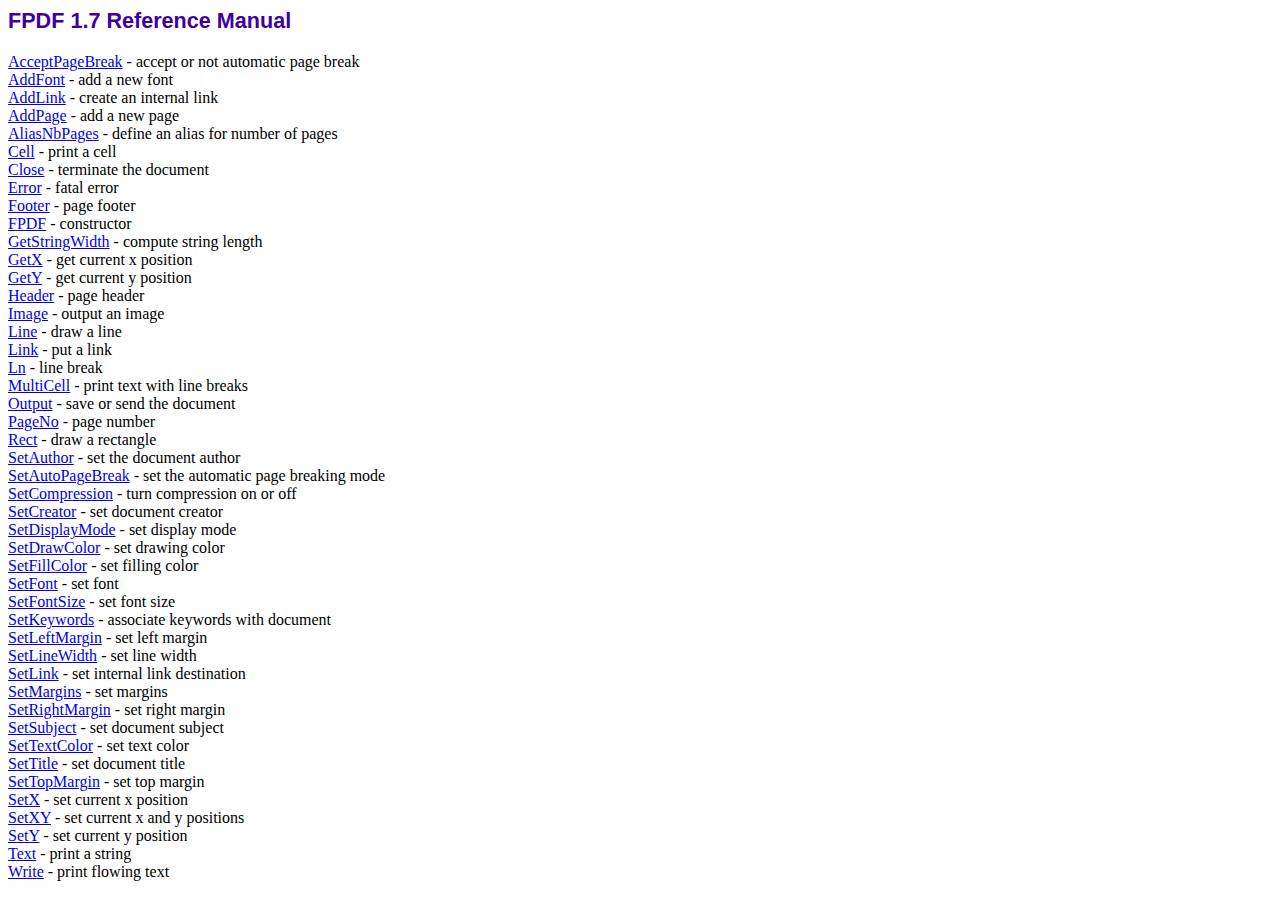
<file: fpdf/doc/index.htm>
<!DOCTYPE html PUBLIC "-//W3C//DTD HTML 4.01 Transitional//EN">
<html>
<head>
<meta http-equiv="Content-Type" content="text/html; charset=ISO-8859-1">
<title>FPDF 1.7 Reference Manual</title>
<link type="text/css" rel="stylesheet" href="../fpdf.css">
</head>
<body>
<h1>FPDF 1.7 Reference Manual</h1>
<a href="acceptpagebreak.htm">AcceptPageBreak</a> - accept or not automatic page break<br>
<a href="addfont.htm">AddFont</a> - add a new font<br>
<a href="addlink.htm">AddLink</a> - create an internal link<br>
<a href="addpage.htm">AddPage</a> - add a new page<br>
<a href="aliasnbpages.htm">AliasNbPages</a> - define an alias for number of pages<br>
<a href="cell.htm">Cell</a> - print a cell<br>
<a href="close.htm">Close</a> - terminate the document<br>
<a href="error.htm">Error</a> - fatal error<br>
<a href="footer.htm">Footer</a> - page footer<br>
<a href="fpdf.htm">FPDF</a> - constructor<br>
<a href="getstringwidth.htm">GetStringWidth</a> - compute string length<br>
<a href="getx.htm">GetX</a> - get current x position<br>
<a href="gety.htm">GetY</a> - get current y position<br>
<a href="header.htm">Header</a> - page header<br>
<a href="image.htm">Image</a> - output an image<br>
<a href="line.htm">Line</a> - draw a line<br>
<a href="link.htm">Link</a> - put a link<br>
<a href="ln.htm">Ln</a> - line break<br>
<a href="multicell.htm">MultiCell</a> - print text with line breaks<br>
<a href="output.htm">Output</a> - save or send the document<br>
<a href="pageno.htm">PageNo</a> - page number<br>
<a href="rect.htm">Rect</a> - draw a rectangle<br>
<a href="setauthor.htm">SetAuthor</a> - set the document author<br>
<a href="setautopagebreak.htm">SetAutoPageBreak</a> - set the automatic page breaking mode<br>
<a href="setcompression.htm">SetCompression</a> - turn compression on or off<br>
<a href="setcreator.htm">SetCreator</a> - set document creator<br>
<a href="setdisplaymode.htm">SetDisplayMode</a> - set display mode<br>
<a href="setdrawcolor.htm">SetDrawColor</a> - set drawing color<br>
<a href="setfillcolor.htm">SetFillColor</a> - set filling color<br>
<a href="setfont.htm">SetFont</a> - set font<br>
<a href="setfontsize.htm">SetFontSize</a> - set font size<br>
<a href="setkeywords.htm">SetKeywords</a> - associate keywords with document<br>
<a href="setleftmargin.htm">SetLeftMargin</a> - set left margin<br>
<a href="setlinewidth.htm">SetLineWidth</a> - set line width<br>
<a href="setlink.htm">SetLink</a> - set internal link destination<br>
<a href="setmargins.htm">SetMargins</a> - set margins<br>
<a href="setrightmargin.htm">SetRightMargin</a> - set right margin<br>
<a href="setsubject.htm">SetSubject</a> - set document subject<br>
<a href="settextcolor.htm">SetTextColor</a> - set text color<br>
<a href="settitle.htm">SetTitle</a> - set document title<br>
<a href="settopmargin.htm">SetTopMargin</a> - set top margin<br>
<a href="setx.htm">SetX</a> - set current x position<br>
<a href="setxy.htm">SetXY</a> - set current x and y positions<br>
<a href="sety.htm">SetY</a> - set current y position<br>
<a href="text.htm">Text</a> - print a string<br>
<a href="write.htm">Write</a> - print flowing text<br>
</body>
</html>
</file>
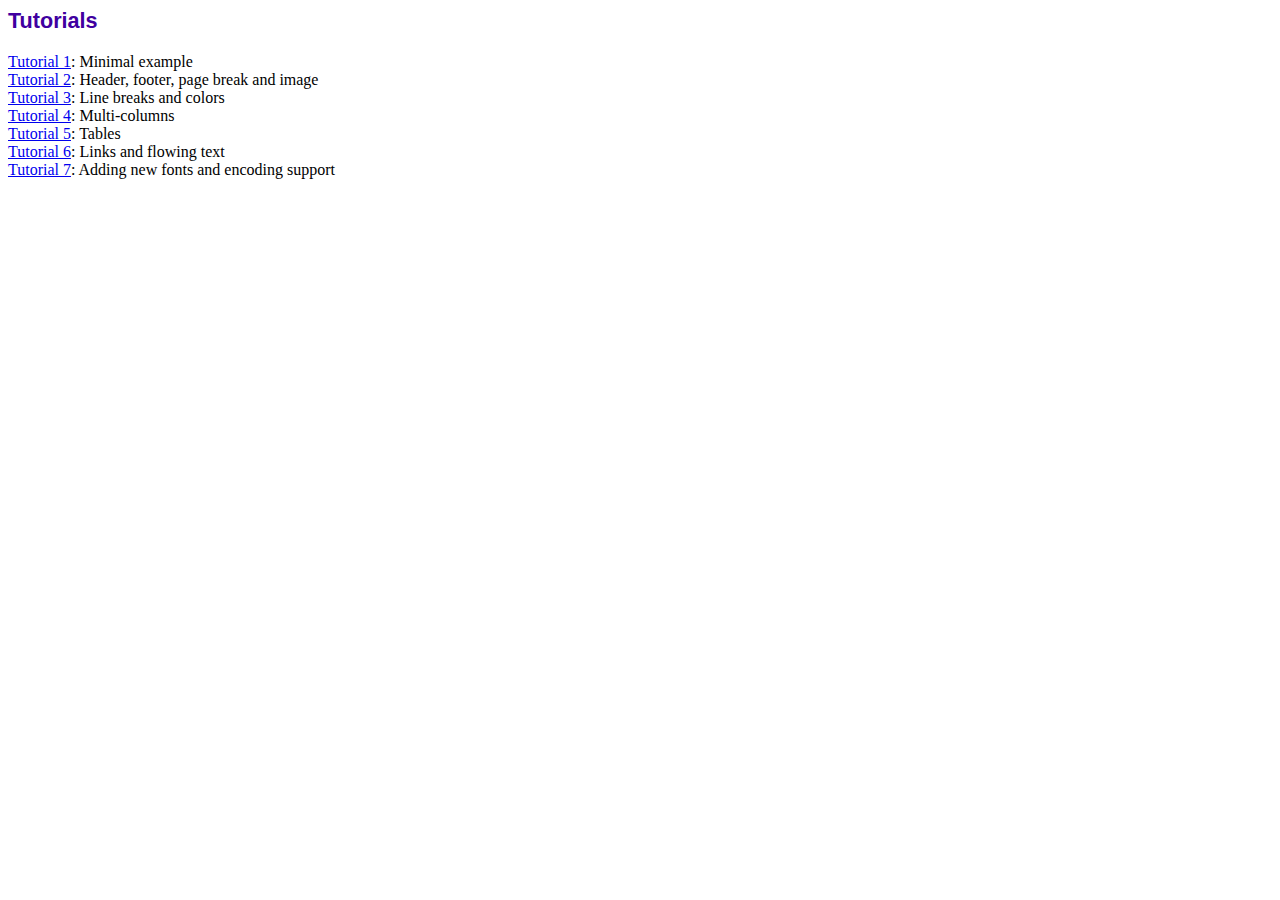
<file: fpdf/tutorial/index.htm>
<!DOCTYPE html PUBLIC "-//W3C//DTD HTML 4.01 Transitional//EN">
<html>
<head>
<meta http-equiv="Content-Type" content="text/html; charset=ISO-8859-1">
<title>Tutorials</title>
<link type="text/css" rel="stylesheet" href="../fpdf.css">
</head>
<body>
<h1>Tutorials</h1>
<ul style="list-style-type:none; margin-left:0; padding-left:0">
<li><a href="tuto1.htm">Tutorial 1</a>: Minimal example</li>
<li><a href="tuto2.htm">Tutorial 2</a>: Header, footer, page break and image</li>
<li><a href="tuto3.htm">Tutorial 3</a>: Line breaks and colors</li>
<li><a href="tuto4.htm">Tutorial 4</a>: Multi-columns</li>
<li><a href="tuto5.htm">Tutorial 5</a>: Tables</li>
<li><a href="tuto6.htm">Tutorial 6</a>: Links and flowing text</li>
<li><a href="tuto7.htm">Tutorial 7</a>: Adding new fonts and encoding support</li>
</UL>
</body>
</html>
</file>
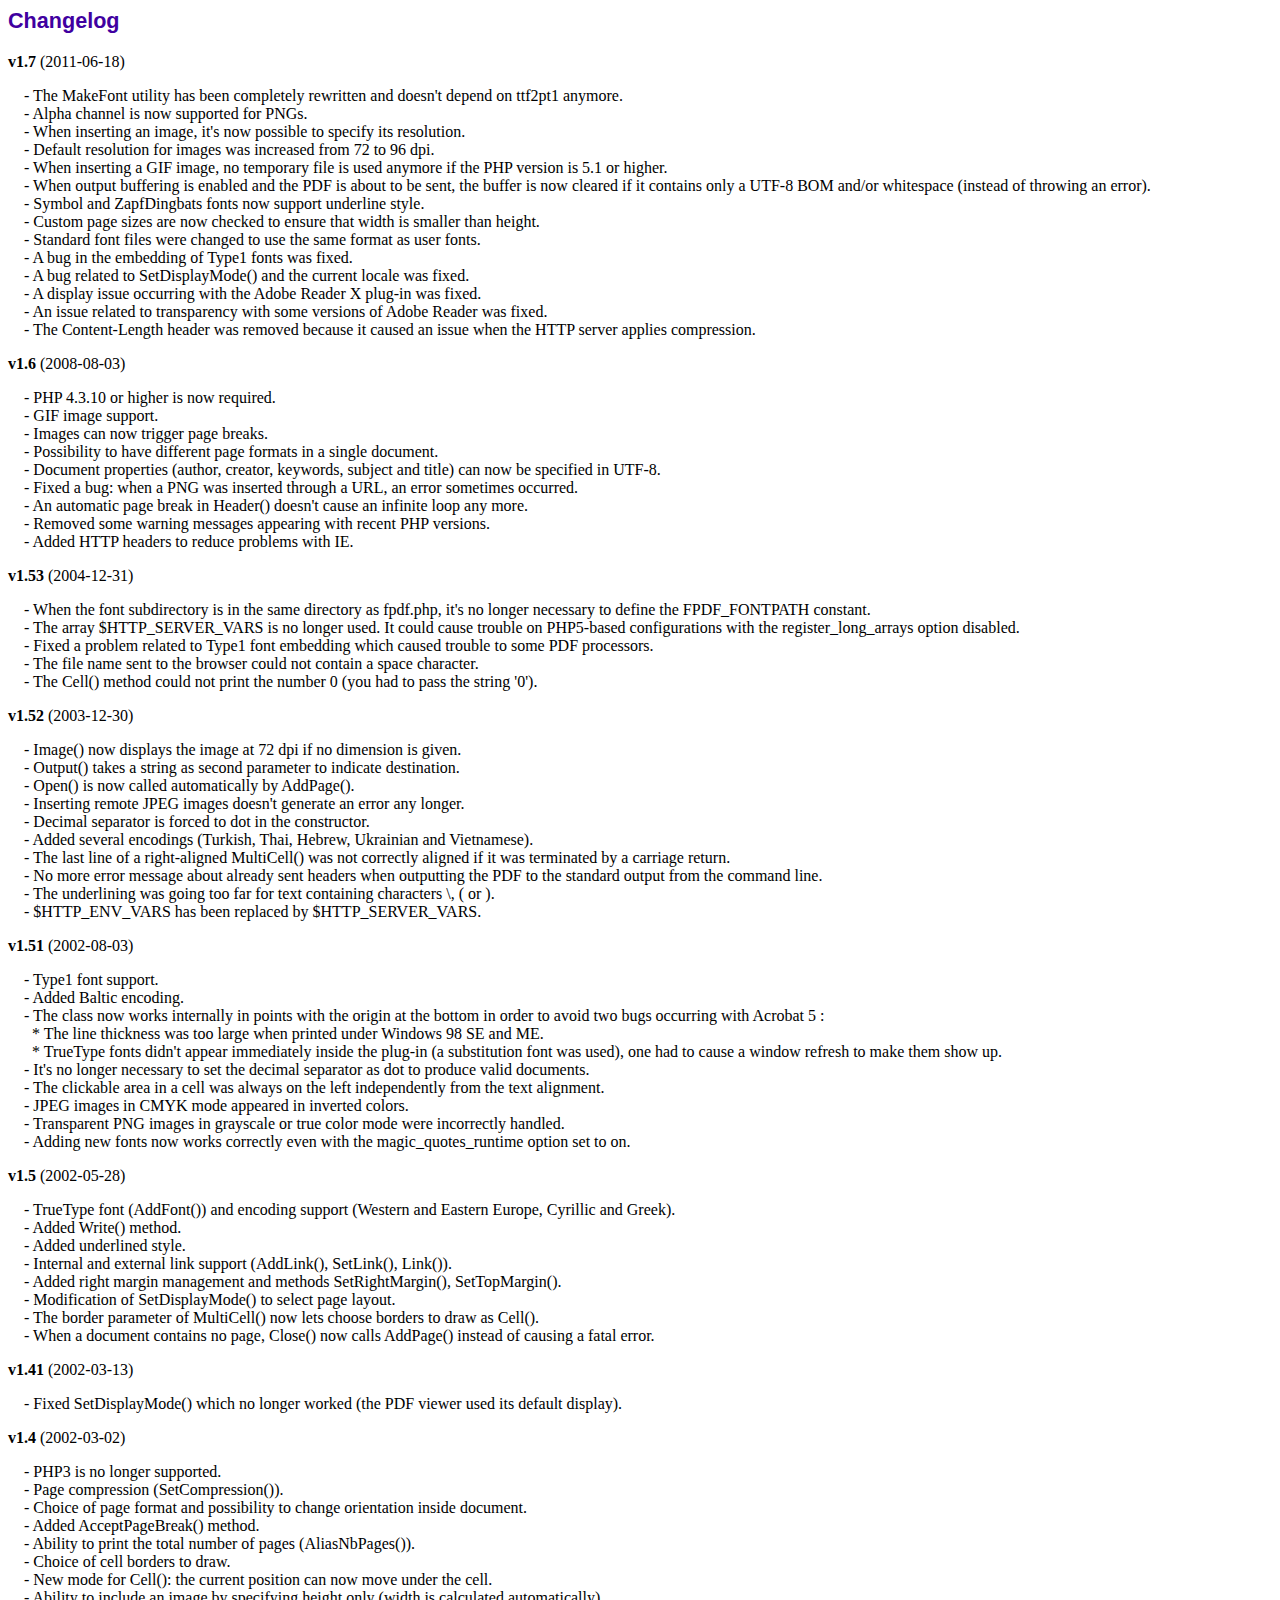
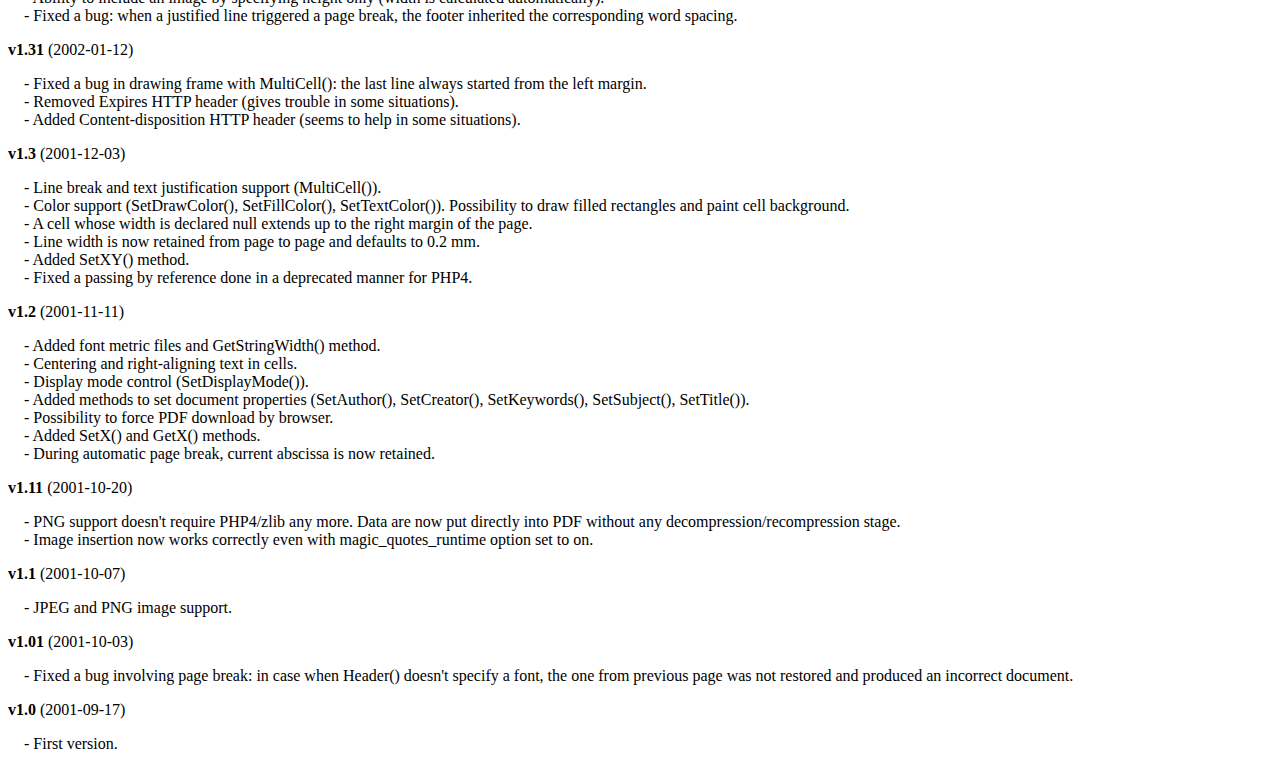
<file: fpdf/changelog.htm>
<!DOCTYPE html PUBLIC "-//W3C//DTD HTML 4.01 Transitional//EN">
<html>
<head>
<meta http-equiv="Content-Type" content="text/html; charset=ISO-8859-1">
<title>Changelog</title>
<link type="text/css" rel="stylesheet" href="fpdf.css">
<style type="text/css">
dd {margin:1em 0 1em 1em}
</style>
</head>
<body>
<h1>Changelog</h1>
<dl>
<dt><strong>v1.7</strong> (2011-06-18)</dt>
<dd>
- The MakeFont utility has been completely rewritten and doesn't depend on ttf2pt1 anymore.<br>
- Alpha channel is now supported for PNGs.<br>
- When inserting an image, it's now possible to specify its resolution.<br>
- Default resolution for images was increased from 72 to 96 dpi.<br>
- When inserting a GIF image, no temporary file is used anymore if the PHP version is 5.1 or higher.<br>
- When output buffering is enabled and the PDF is about to be sent, the buffer is now cleared if it contains only a UTF-8 BOM and/or whitespace (instead of throwing an error).<br>
- Symbol and ZapfDingbats fonts now support underline style.<br>
- Custom page sizes are now checked to ensure that width is smaller than height.<br>
- Standard font files were changed to use the same format as user fonts.<br>
- A bug in the embedding of Type1 fonts was fixed.<br>
- A bug related to SetDisplayMode() and the current locale was fixed.<br>
- A display issue occurring with the Adobe Reader X plug-in was fixed.<br>
- An issue related to transparency with some versions of Adobe Reader was fixed.<br>
- The Content-Length header was removed because it caused an issue when the HTTP server applies compression.<br>
</dd>
<dt><strong>v1.6</strong> (2008-08-03)</dt>
<dd>
- PHP 4.3.10 or higher is now required.<br>
- GIF image support.<br>
- Images can now trigger page breaks.<br>
- Possibility to have different page formats in a single document.<br>
- Document properties (author, creator, keywords, subject and title) can now be specified in UTF-8.<br>
- Fixed a bug: when a PNG was inserted through a URL, an error sometimes occurred.<br>
- An automatic page break in Header() doesn't cause an infinite loop any more.<br>
- Removed some warning messages appearing with recent PHP versions.<br>
- Added HTTP headers to reduce problems with IE.<br>
</dd>
<dt><strong>v1.53</strong> (2004-12-31)</dt>
<dd>
- When the font subdirectory is in the same directory as fpdf.php, it's no longer necessary to define the FPDF_FONTPATH constant.<br>
- The array $HTTP_SERVER_VARS is no longer used. It could cause trouble on PHP5-based configurations with the register_long_arrays option disabled.<br>
- Fixed a problem related to Type1 font embedding which caused trouble to some PDF processors.<br>
- The file name sent to the browser could not contain a space character.<br>
- The Cell() method could not print the number 0 (you had to pass the string '0').<br>
</dd>
<dt><strong>v1.52</strong> (2003-12-30)</dt>
<dd>
- Image() now displays the image at 72 dpi if no dimension is given.<br>
- Output() takes a string as second parameter to indicate destination.<br>
- Open() is now called automatically by AddPage().<br>
- Inserting remote JPEG images doesn't generate an error any longer.<br>
- Decimal separator is forced to dot in the constructor.<br>
- Added several encodings (Turkish, Thai, Hebrew, Ukrainian and Vietnamese).<br>
- The last line of a right-aligned MultiCell() was not correctly aligned if it was terminated by a carriage return.<br>
- No more error message about already sent headers when outputting the PDF to the standard output from the command line.<br>
- The underlining was going too far for text containing characters \, ( or ).<br>
- $HTTP_ENV_VARS has been replaced by $HTTP_SERVER_VARS.<br>
</dd>
<dt><strong>v1.51</strong> (2002-08-03)</dt>
<dd>
- Type1 font support.<br>
- Added Baltic encoding.<br>
- The class now works internally in points with the origin at the bottom in order to avoid two bugs occurring with Acrobat 5 :<br>&nbsp;&nbsp;* The line thickness was too large when printed under Windows 98 SE and ME.<br>&nbsp;&nbsp;* TrueType fonts didn't appear immediately inside the plug-in (a substitution font was used), one had to cause a window refresh to make them show up.<br>
- It's no longer necessary to set the decimal separator as dot to produce valid documents.<br>
- The clickable area in a cell was always on the left independently from the text alignment.<br>
- JPEG images in CMYK mode appeared in inverted colors.<br>
- Transparent PNG images in grayscale or true color mode were incorrectly handled.<br>
- Adding new fonts now works correctly even with the magic_quotes_runtime option set to on.<br>
</dd>
<dt><strong>v1.5</strong> (2002-05-28)</dt>
<dd>
- TrueType font (AddFont()) and encoding support (Western and Eastern Europe, Cyrillic and Greek).<br>
- Added Write() method.<br>
- Added underlined style.<br>
- Internal and external link support (AddLink(), SetLink(), Link()).<br>
- Added right margin management and methods SetRightMargin(), SetTopMargin().<br>
- Modification of SetDisplayMode() to select page layout.<br>
- The border parameter of MultiCell() now lets choose borders to draw as Cell().<br>
- When a document contains no page, Close() now calls AddPage() instead of causing a fatal error.<br>
</dd>
<dt><strong>v1.41</strong> (2002-03-13)</dt>
<dd>
- Fixed SetDisplayMode() which no longer worked (the PDF viewer used its default display).<br>
</dd>
<dt><strong>v1.4</strong> (2002-03-02)</dt>
<dd>
- PHP3 is no longer supported.<br>
- Page compression (SetCompression()).<br>
- Choice of page format and possibility to change orientation inside document.<br>
- Added AcceptPageBreak() method.<br>
- Ability to print the total number of pages (AliasNbPages()).<br>
- Choice of cell borders to draw.<br>
- New mode for Cell(): the current position can now move under the cell.<br>
- Ability to include an image by specifying height only (width is calculated automatically).<br>
- Fixed a bug: when a justified line triggered a page break, the footer inherited the corresponding word spacing.<br>
</dd>
<dt><strong>v1.31</strong> (2002-01-12)</dt>
<dd>
- Fixed a bug in drawing frame with MultiCell(): the last line always started from the left margin.<br>
- Removed Expires HTTP header (gives trouble in some situations).<br>
- Added Content-disposition HTTP header (seems to help in some situations).<br>
</dd>
<dt><strong>v1.3</strong> (2001-12-03)</dt>
<dd>
- Line break and text justification support (MultiCell()).<br>
- Color support (SetDrawColor(), SetFillColor(), SetTextColor()). Possibility to draw filled rectangles and paint cell background.<br>
- A cell whose width is declared null extends up to the right margin of the page.<br>
- Line width is now retained from page to page and defaults to 0.2 mm.<br>
- Added SetXY() method.<br>
- Fixed a passing by reference done in a deprecated manner for PHP4.<br>
</dd>
<dt><strong>v1.2</strong> (2001-11-11)</dt>
<dd>
- Added font metric files and GetStringWidth() method.<br>
- Centering and right-aligning text in cells.<br>
- Display mode control (SetDisplayMode()).<br>
- Added methods to set document properties (SetAuthor(), SetCreator(), SetKeywords(), SetSubject(), SetTitle()).<br>
- Possibility to force PDF download by browser.<br>
- Added SetX() and GetX() methods.<br>
- During automatic page break, current abscissa is now retained.<br>
</dd>
<dt><strong>v1.11</strong> (2001-10-20)</dt>
<dd>
- PNG support doesn't require PHP4/zlib any more. Data are now put directly into PDF without any decompression/recompression stage.<br>
- Image insertion now works correctly even with magic_quotes_runtime option set to on.<br>
</dd>
<dt><strong>v1.1</strong> (2001-10-07)</dt>
<dd>
- JPEG and PNG image support.<br>
</dd>
<dt><strong>v1.01</strong> (2001-10-03)</dt>
<dd>
- Fixed a bug involving page break: in case when Header() doesn't specify a font, the one from previous page was not restored and produced an incorrect document.<br>
</dd>
<dt><strong>v1.0</strong> (2001-09-17)</dt>
<dd>
- First version.<br>
</dd>
</dl>
</body>
</html>
</file>
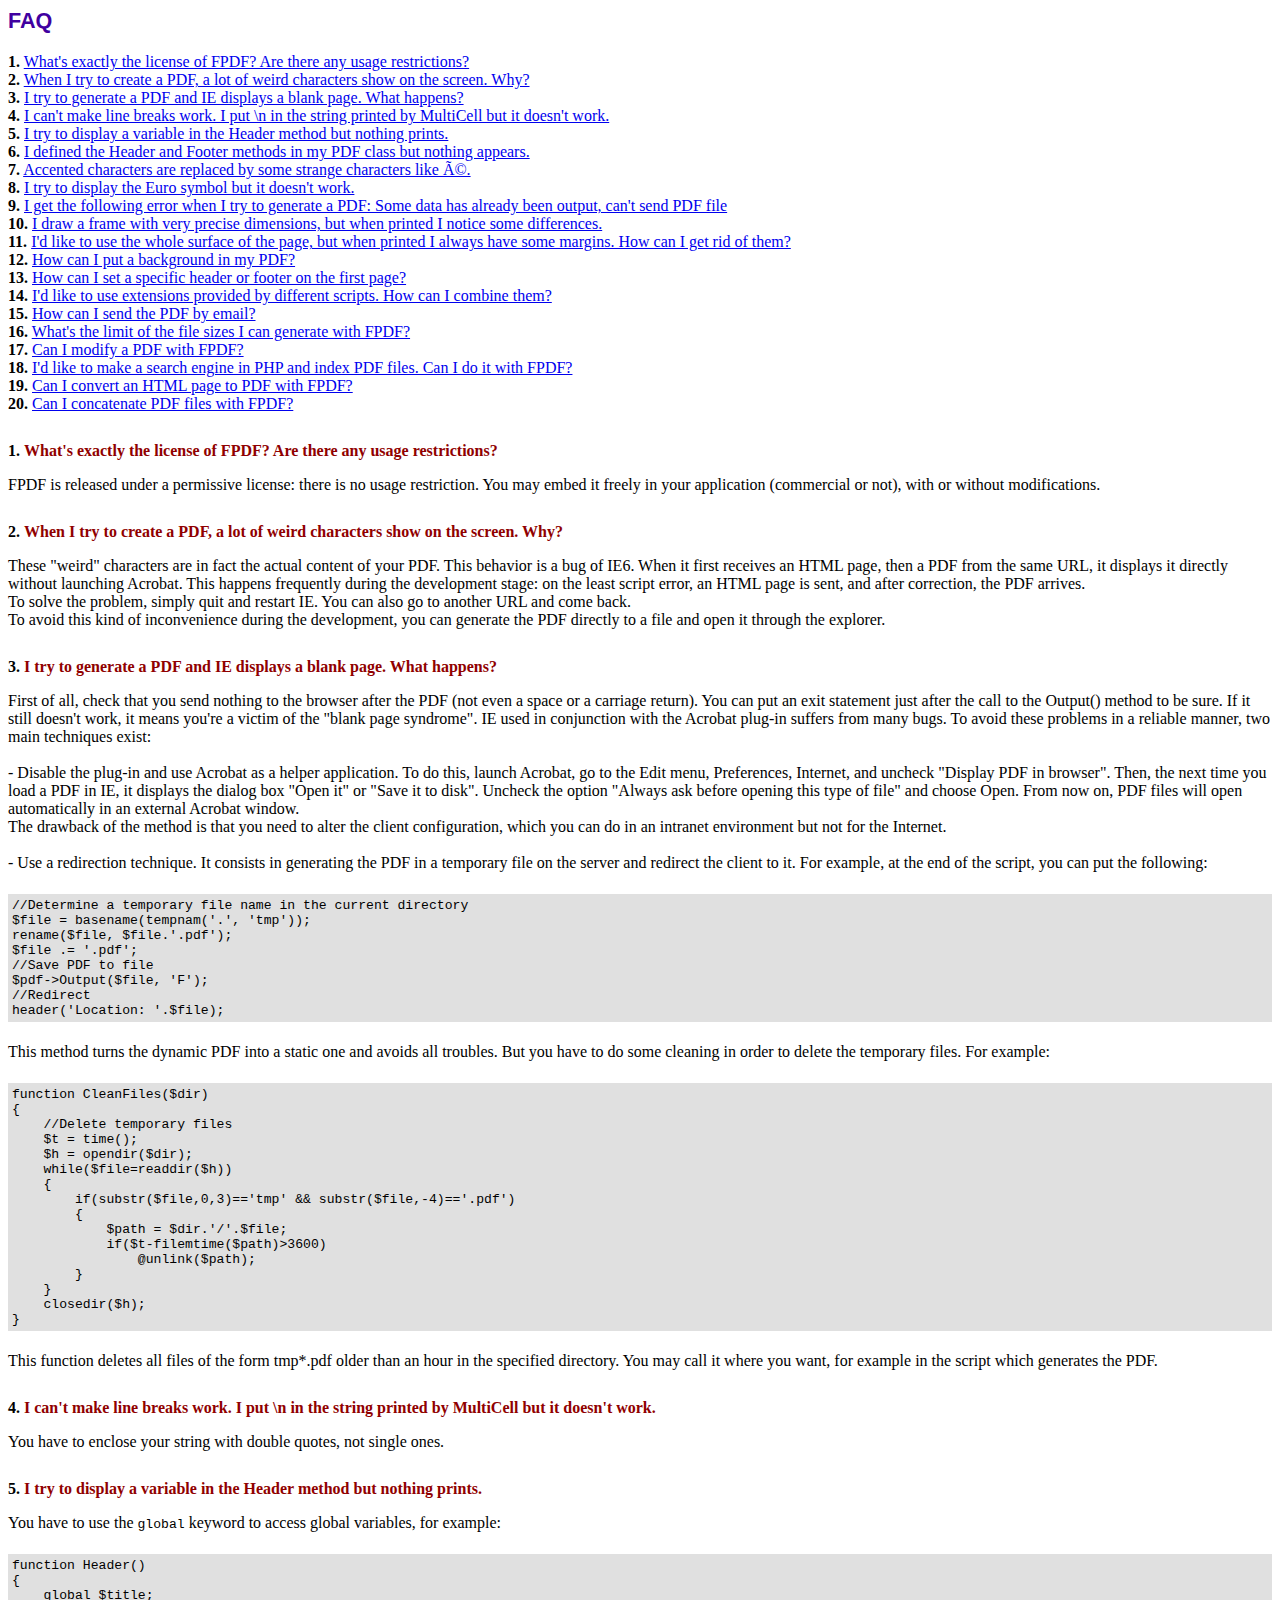
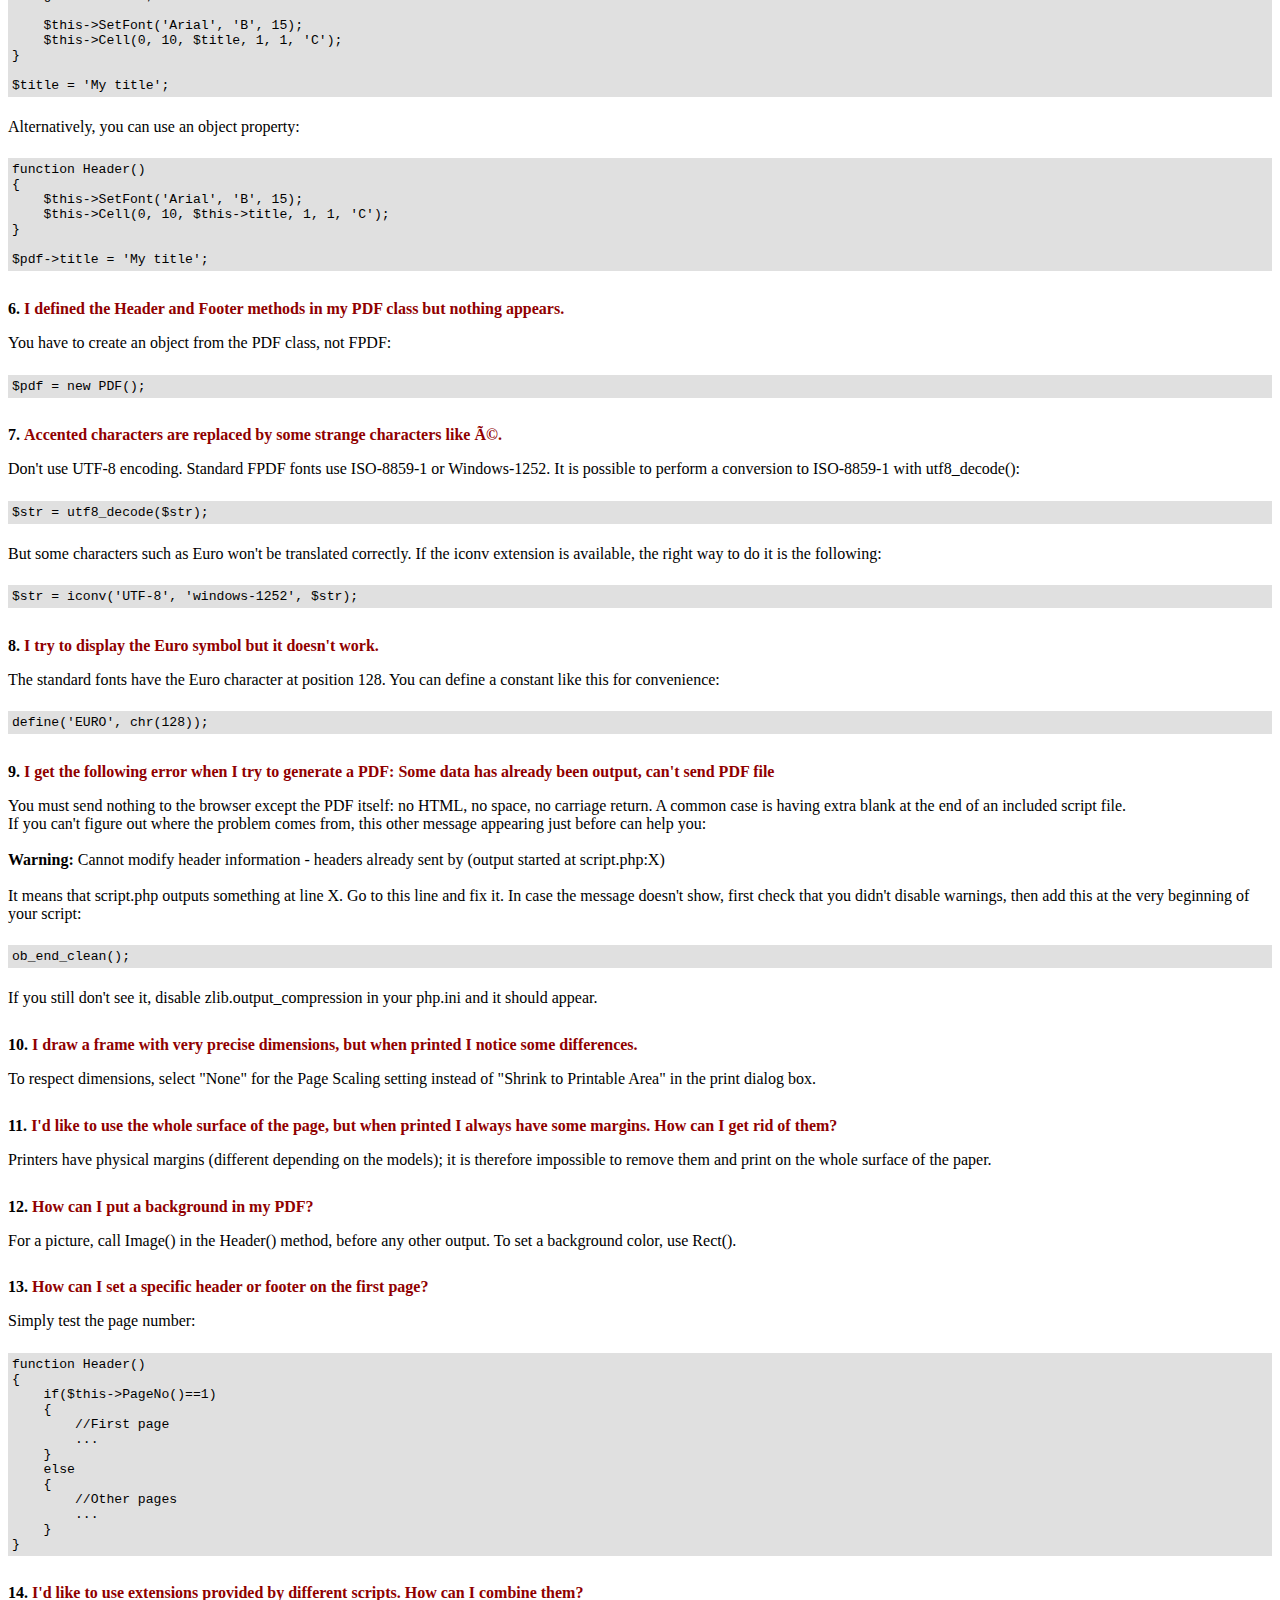
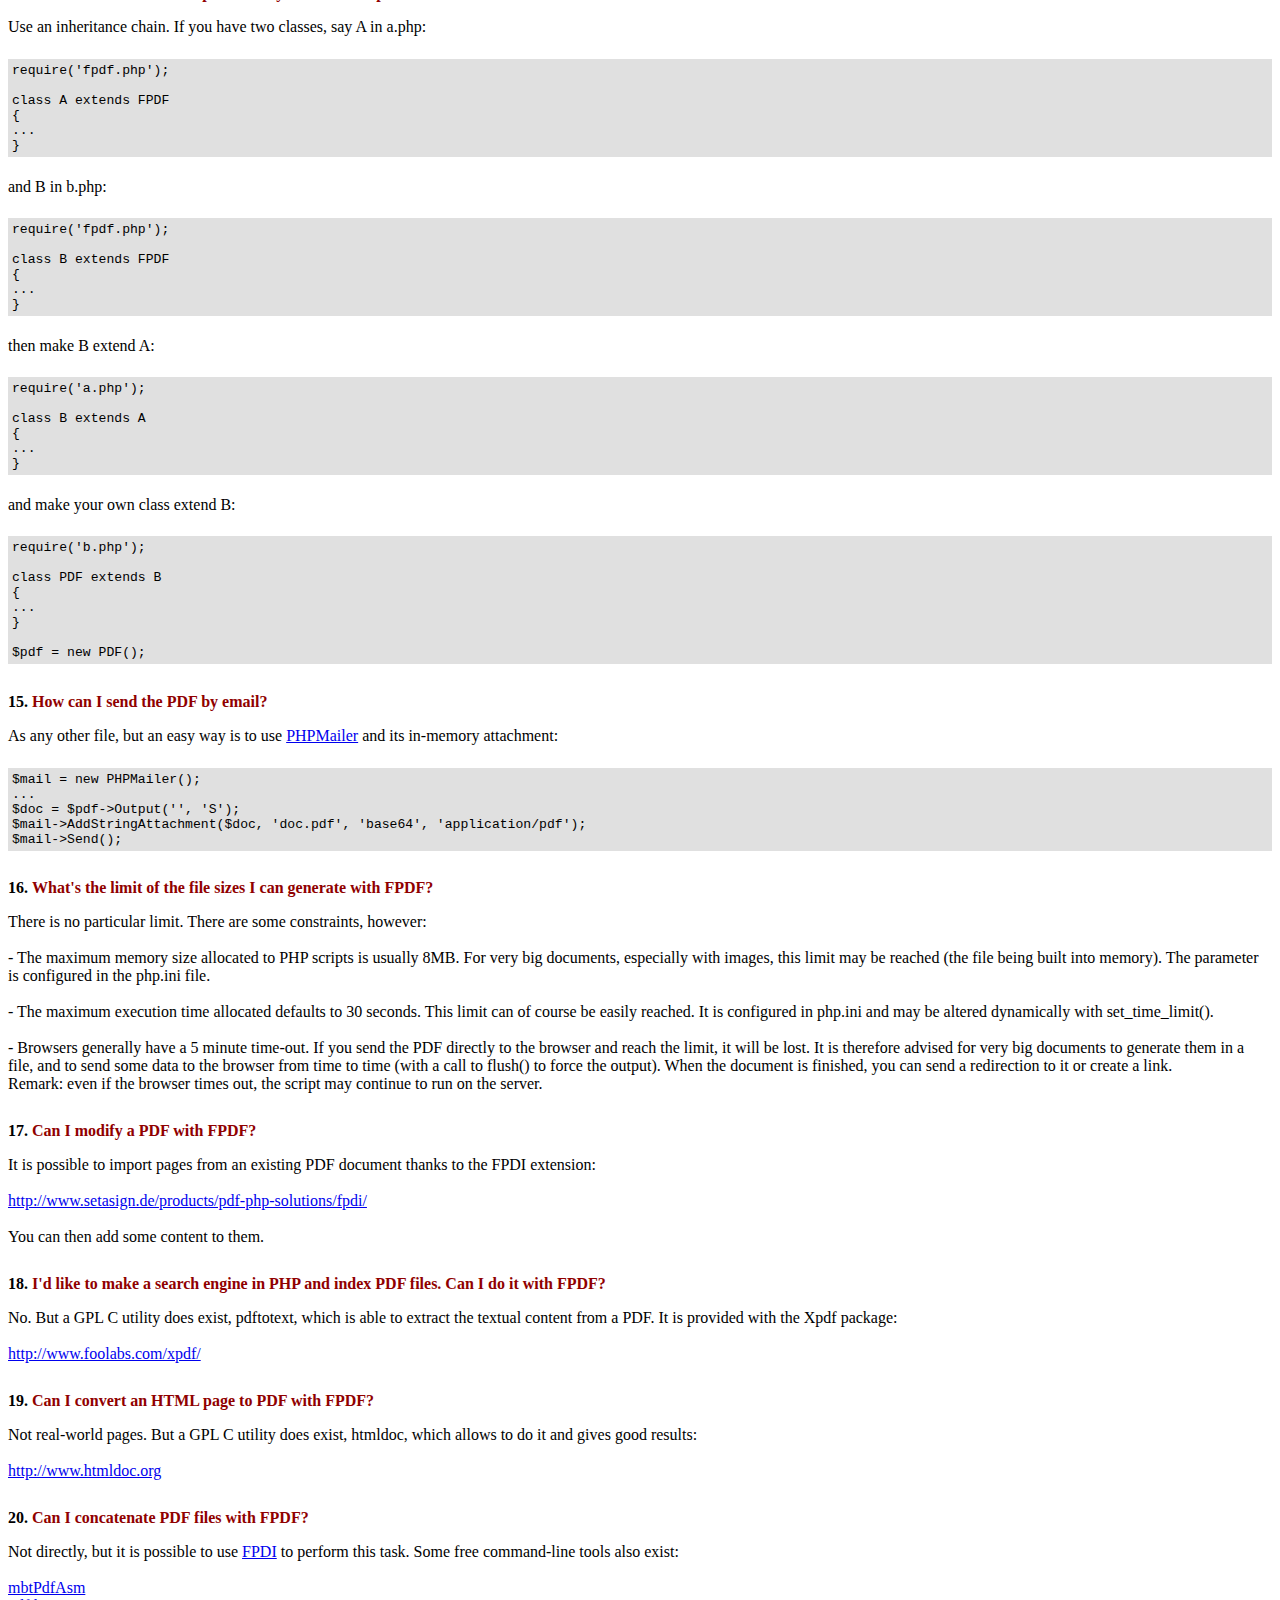
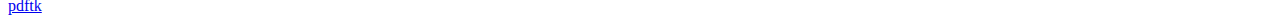
<file: fpdf/FAQ.htm>
<!DOCTYPE html PUBLIC "-//W3C//DTD HTML 4.01 Transitional//EN">
<html>
<head>
<meta http-equiv="Content-Type" content="text/html; charset=ISO-8859-1">
<title>FAQ</title>
<link type="text/css" rel="stylesheet" href="fpdf.css">
<style type="text/css">
ul {list-style-type:none; margin:0; padding:0}
ul#answers li {margin-top:1.8em}
.question {font-weight:bold; color:#900000}
</style>
</head>
<body>
<h1>FAQ</h1>
<ul>
<li><b>1.</b> <a href='#q1'>What's exactly the license of FPDF? Are there any usage restrictions?</a></li>
<li><b>2.</b> <a href='#q2'>When I try to create a PDF, a lot of weird characters show on the screen. Why?</a></li>
<li><b>3.</b> <a href='#q3'>I try to generate a PDF and IE displays a blank page. What happens?</a></li>
<li><b>4.</b> <a href='#q4'>I can't make line breaks work. I put \n in the string printed by MultiCell but it doesn't work.</a></li>
<li><b>5.</b> <a href='#q5'>I try to display a variable in the Header method but nothing prints.</a></li>
<li><b>6.</b> <a href='#q6'>I defined the Header and Footer methods in my PDF class but nothing appears.</a></li>
<li><b>7.</b> <a href='#q7'>Accented characters are replaced by some strange characters like é.</a></li>
<li><b>8.</b> <a href='#q8'>I try to display the Euro symbol but it doesn't work.</a></li>
<li><b>9.</b> <a href='#q9'>I get the following error when I try to generate a PDF: Some data has already been output, can't send PDF file</a></li>
<li><b>10.</b> <a href='#q10'>I draw a frame with very precise dimensions, but when printed I notice some differences.</a></li>
<li><b>11.</b> <a href='#q11'>I'd like to use the whole surface of the page, but when printed I always have some margins. How can I get rid of them?</a></li>
<li><b>12.</b> <a href='#q12'>How can I put a background in my PDF?</a></li>
<li><b>13.</b> <a href='#q13'>How can I set a specific header or footer on the first page?</a></li>
<li><b>14.</b> <a href='#q14'>I'd like to use extensions provided by different scripts. How can I combine them?</a></li>
<li><b>15.</b> <a href='#q15'>How can I send the PDF by email?</a></li>
<li><b>16.</b> <a href='#q16'>What's the limit of the file sizes I can generate with FPDF?</a></li>
<li><b>17.</b> <a href='#q17'>Can I modify a PDF with FPDF?</a></li>
<li><b>18.</b> <a href='#q18'>I'd like to make a search engine in PHP and index PDF files. Can I do it with FPDF?</a></li>
<li><b>19.</b> <a href='#q19'>Can I convert an HTML page to PDF with FPDF?</a></li>
<li><b>20.</b> <a href='#q20'>Can I concatenate PDF files with FPDF?</a></li>
</ul>

<ul id='answers'>
<li id='q1'>
<p><b>1.</b> <span class='question'>What's exactly the license of FPDF? Are there any usage restrictions?</span></p>
FPDF is released under a permissive license: there is no usage restriction. You may embed it
freely in your application (commercial or not), with or without modifications.
</li>

<li id='q2'>
<p><b>2.</b> <span class='question'>When I try to create a PDF, a lot of weird characters show on the screen. Why?</span></p>
These "weird" characters are in fact the actual content of your PDF. This behavior is a bug of
IE6. When it first receives an HTML page, then a PDF from the same URL, it displays it directly
without launching Acrobat. This happens frequently during the development stage: on the least
script error, an HTML page is sent, and after correction, the PDF arrives.
<br>
To solve the problem, simply quit and restart IE. You can also go to another URL and come
back.
<br>
To avoid this kind of inconvenience during the development, you can generate the PDF directly
to a file and open it through the explorer.
</li>

<li id='q3'>
<p><b>3.</b> <span class='question'>I try to generate a PDF and IE displays a blank page. What happens?</span></p>
First of all, check that you send nothing to the browser after the PDF (not even a space or a
carriage return). You can put an exit statement just after the call to the Output() method to
be sure. If it still doesn't work, it means you're a victim of the "blank page syndrome". IE
used in conjunction with the Acrobat plug-in suffers from many bugs. To avoid these problems
in a reliable manner, two main techniques exist:
<br>
<br>
- Disable the plug-in and use Acrobat as a helper application. To do this, launch Acrobat, go
to the Edit menu, Preferences, Internet, and uncheck "Display PDF in browser". Then, the next
time you load a PDF in IE, it displays the dialog box "Open it" or "Save it to disk". Uncheck
the option "Always ask before opening this type of file" and choose Open. From now on, PDF files
will open automatically in an external Acrobat window.
<br>
The drawback of the method is that you need to alter the client configuration, which you can do
in an intranet environment but not for the Internet.
<br>
<br>
- Use a redirection technique. It consists in generating the PDF in a temporary file on the server
and redirect the client to it. For example, at the end of the script, you can put the following:
<div class="doc-source">
<pre><code>//Determine a temporary file name in the current directory
$file = basename(tempnam('.', 'tmp'));
rename($file, $file.'.pdf');
$file .= '.pdf';
//Save PDF to file
$pdf-&gt;Output($file, 'F');
//Redirect
header('Location: '.$file);</code></pre>
</div>
This method turns the dynamic PDF into a static one and avoids all troubles. But you have to do
some cleaning in order to delete the temporary files. For example:
<div class="doc-source">
<pre><code>function CleanFiles($dir)
{
    //Delete temporary files
    $t = time();
    $h = opendir($dir);
    while($file=readdir($h))
    {
        if(substr($file,0,3)=='tmp' &amp;&amp; substr($file,-4)=='.pdf')
        {
            $path = $dir.'/'.$file;
            if($t-filemtime($path)&gt;3600)
                @unlink($path);
        }
    }
    closedir($h);
}</code></pre>
</div>
This function deletes all files of the form tmp*.pdf older than an hour in the specified
directory. You may call it where you want, for example in the script which generates the PDF.
</li>

<li id='q4'>
<p><b>4.</b> <span class='question'>I can't make line breaks work. I put \n in the string printed by MultiCell but it doesn't work.</span></p>
You have to enclose your string with double quotes, not single ones.
</li>

<li id='q5'>
<p><b>5.</b> <span class='question'>I try to display a variable in the Header method but nothing prints.</span></p>
You have to use the <code>global</code> keyword to access global variables, for example:
<div class="doc-source">
<pre><code>function Header()
{
    global $title;

    $this-&gt;SetFont('Arial', 'B', 15);
    $this-&gt;Cell(0, 10, $title, 1, 1, 'C');
}

$title = 'My title';</code></pre>
</div>
Alternatively, you can use an object property:
<div class="doc-source">
<pre><code>function Header()
{
    $this-&gt;SetFont('Arial', 'B', 15);
    $this-&gt;Cell(0, 10, $this-&gt;title, 1, 1, 'C');
}

$pdf-&gt;title = 'My title';</code></pre>
</div>
</li>

<li id='q6'>
<p><b>6.</b> <span class='question'>I defined the Header and Footer methods in my PDF class but nothing appears.</span></p>
You have to create an object from the PDF class, not FPDF:
<div class="doc-source">
<pre><code>$pdf = new PDF();</code></pre>
</div>
</li>

<li id='q7'>
<p><b>7.</b> <span class='question'>Accented characters are replaced by some strange characters like é.</span></p>
Don't use UTF-8 encoding. Standard FPDF fonts use ISO-8859-1 or Windows-1252.
It is possible to perform a conversion to ISO-8859-1 with utf8_decode():
<div class="doc-source">
<pre><code>$str = utf8_decode($str);</code></pre>
</div>
But some characters such as Euro won't be translated correctly. If the iconv extension is available, the
right way to do it is the following:
<div class="doc-source">
<pre><code>$str = iconv('UTF-8', 'windows-1252', $str);</code></pre>
</div>
</li>

<li id='q8'>
<p><b>8.</b> <span class='question'>I try to display the Euro symbol but it doesn't work.</span></p>
The standard fonts have the Euro character at position 128. You can define a constant like this
for convenience:
<div class="doc-source">
<pre><code>define('EURO', chr(128));</code></pre>
</div>
</li>

<li id='q9'>
<p><b>9.</b> <span class='question'>I get the following error when I try to generate a PDF: Some data has already been output, can't send PDF file</span></p>
You must send nothing to the browser except the PDF itself: no HTML, no space, no carriage return. A common
case is having extra blank at the end of an included script file.<br>
If you can't figure out where the problem comes from, this other message appearing just before can help you:<br>
<br>
<b>Warning:</b> Cannot modify header information - headers already sent by (output started at script.php:X)<br>
<br>
It means that script.php outputs something at line X. Go to this line and fix it.
In case the message doesn't show, first check that you didn't disable warnings, then add this at the very
beginning of your script:
<div class="doc-source">
<pre><code>ob_end_clean();</code></pre>
</div>
If you still don't see it, disable zlib.output_compression in your php.ini and it should appear.
</li>

<li id='q10'>
<p><b>10.</b> <span class='question'>I draw a frame with very precise dimensions, but when printed I notice some differences.</span></p>
To respect dimensions, select "None" for the Page Scaling setting instead of "Shrink to Printable Area" in the print dialog box.
</li>

<li id='q11'>
<p><b>11.</b> <span class='question'>I'd like to use the whole surface of the page, but when printed I always have some margins. How can I get rid of them?</span></p>
Printers have physical margins (different depending on the models); it is therefore impossible to remove
them and print on the whole surface of the paper.
</li>

<li id='q12'>
<p><b>12.</b> <span class='question'>How can I put a background in my PDF?</span></p>
For a picture, call Image() in the Header() method, before any other output. To set a background color, use Rect().
</li>

<li id='q13'>
<p><b>13.</b> <span class='question'>How can I set a specific header or footer on the first page?</span></p>
Simply test the page number:
<div class="doc-source">
<pre><code>function Header()
{
    if($this-&gt;PageNo()==1)
    {
        //First page
        ...
    }
    else
    {
        //Other pages
        ...
    }
}</code></pre>
</div>
</li>

<li id='q14'>
<p><b>14.</b> <span class='question'>I'd like to use extensions provided by different scripts. How can I combine them?</span></p>
Use an inheritance chain. If you have two classes, say A in a.php:
<div class="doc-source">
<pre><code>require('fpdf.php');

class A extends FPDF
{
...
}</code></pre>
</div>
and B in b.php:
<div class="doc-source">
<pre><code>require('fpdf.php');

class B extends FPDF
{
...
}</code></pre>
</div>
then make B extend A:
<div class="doc-source">
<pre><code>require('a.php');

class B extends A
{
...
}</code></pre>
</div>
and make your own class extend B:
<div class="doc-source">
<pre><code>require('b.php');

class PDF extends B
{
...
}

$pdf = new PDF();</code></pre>
</div>
</li>

<li id='q15'>
<p><b>15.</b> <span class='question'>How can I send the PDF by email?</span></p>
As any other file, but an easy way is to use <a href="http://phpmailer.codeworxtech.com">PHPMailer</a> and
its in-memory attachment:
<div class="doc-source">
<pre><code>$mail = new PHPMailer();
...
$doc = $pdf-&gt;Output('', 'S');
$mail-&gt;AddStringAttachment($doc, 'doc.pdf', 'base64', 'application/pdf');
$mail-&gt;Send();</code></pre>
</div>
</li>

<li id='q16'>
<p><b>16.</b> <span class='question'>What's the limit of the file sizes I can generate with FPDF?</span></p>
There is no particular limit. There are some constraints, however:
<br>
<br>
- The maximum memory size allocated to PHP scripts is usually 8MB. For very big documents,
especially with images, this limit may be reached (the file being built into memory). The
parameter is configured in the php.ini file.
<br>
<br>
- The maximum execution time allocated defaults to 30 seconds. This limit can of course be easily
reached. It is configured in php.ini and may be altered dynamically with set_time_limit().
<br>
<br>
- Browsers generally have a 5 minute time-out. If you send the PDF directly to the browser and
reach the limit, it will be lost. It is therefore advised for very big documents to
generate them in a file, and to send some data to the browser from time to time (with a call
to flush() to force the output). When the document is finished, you can send a redirection to
it or create a link.
<br>
Remark: even if the browser times out, the script may continue to run on the server.
</li>

<li id='q17'>
<p><b>17.</b> <span class='question'>Can I modify a PDF with FPDF?</span></p>
It is possible to import pages from an existing PDF document thanks to the FPDI extension:<br>
<br>
<a href="http://www.setasign.de/products/pdf-php-solutions/fpdi/" target="_blank">http://www.setasign.de/products/pdf-php-solutions/fpdi/</a><br>
<br>
You can then add some content to them.
</li>

<li id='q18'>
<p><b>18.</b> <span class='question'>I'd like to make a search engine in PHP and index PDF files. Can I do it with FPDF?</span></p>
No. But a GPL C utility does exist, pdftotext, which is able to extract the textual content from
a PDF. It is provided with the Xpdf package:<br>
<br>
<a href="http://www.foolabs.com/xpdf/" target="_blank">http://www.foolabs.com/xpdf/</a>
</li>

<li id='q19'>
<p><b>19.</b> <span class='question'>Can I convert an HTML page to PDF with FPDF?</span></p>
Not real-world pages. But a GPL C utility does exist, htmldoc, which allows to do it and gives good results:<br>
<br>
<a href="http://www.htmldoc.org" target="_blank">http://www.htmldoc.org</a>
</li>

<li id='q20'>
<p><b>20.</b> <span class='question'>Can I concatenate PDF files with FPDF?</span></p>
Not directly, but it is possible to use <a href="http://www.setasign.de/products/pdf-php-solutions/fpdi/demos/concatenate-fake/" target="_blank">FPDI</a>
to perform this task. Some free command-line tools also exist:<br>
<br>
<a href="http://thierry.schmit.free.fr/spip/spip.php?article15&amp;lang=en" target="_blank">mbtPdfAsm</a><br>
<a href="http://www.accesspdf.com/pdftk/" target="_blank">pdftk</a>
</li>
</ul>
</body>
</html>
</file>
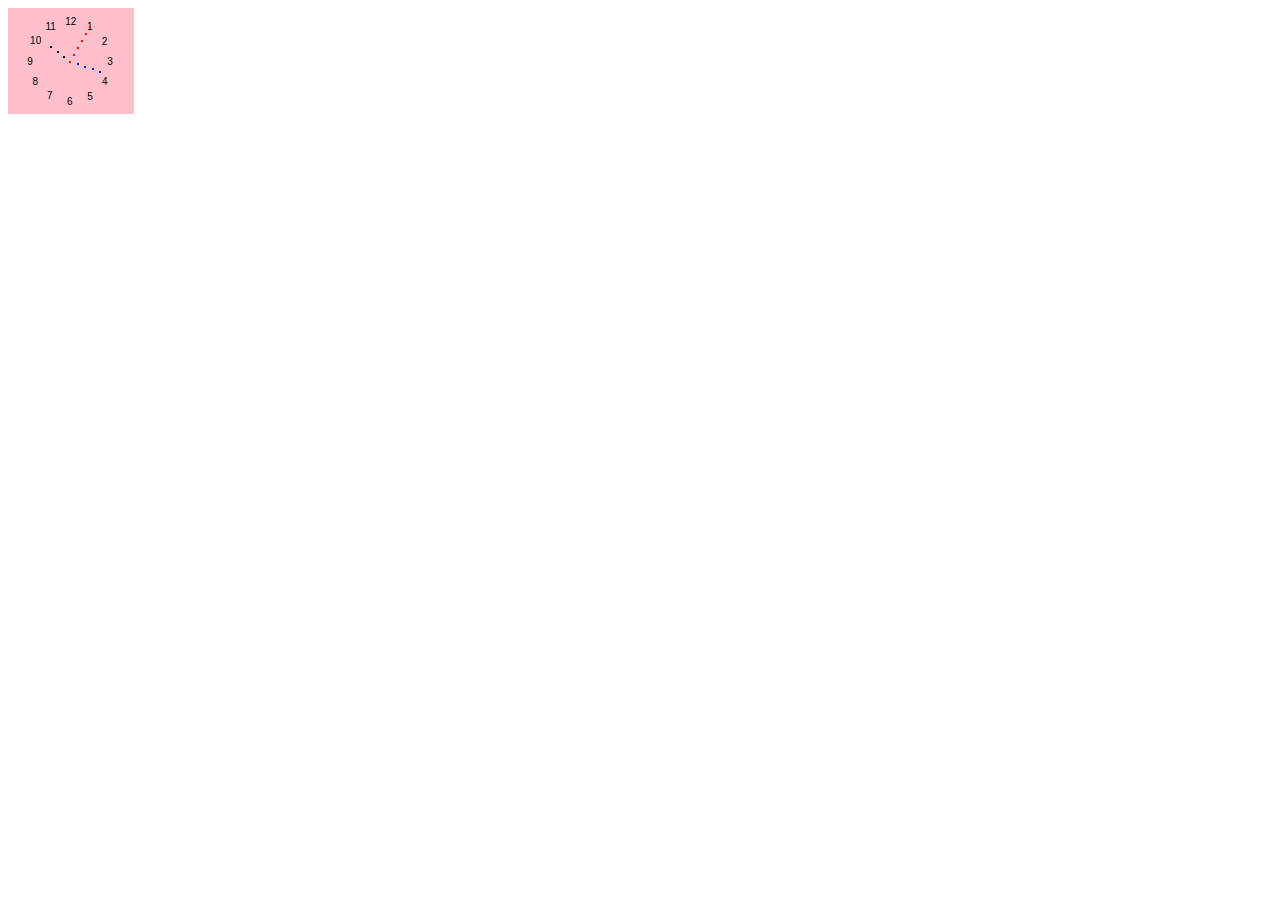
<file: php/clock.html>
<script type="text/javascript">
<!-- Standard Scroll Clock by kurt.grigg@virgin.net -->
var H='....';
var H=H.split('');
var M='.....';
var M=M.split('');
var S='......';
var S=S.split('');
var Ypos=0;
var Xpos=0;
var Ybase=8;
var Xbase=8;
var dots=12;

function clock(){
var time=new Date ();
var secs=time.getSeconds();
var sec=-1.57 + Math.PI * secs/30;
var mins=time.getMinutes();
var min=-1.57 + Math.PI * mins/30;
var hr=time.getHours();
var hrs=-1.57 + Math.PI * hr/6 + Math.PI*parseInt(time.getMinutes())/360;
for (i=0; i < dots; ++i){
document.getElementById("dig" + (i+1)).style.top=0-15+40*Math.sin(-0.49+dots+i/1.9).toString() + "px";
document.getElementById("dig" + (i+1)).style.left=0-14+40*Math.cos(-0.49+dots+i/1.9).toString() + "px";
}
for (i=0; i < S.length; i++){
document.getElementById("sec" + (i+1)).style.top =Ypos+i*Ybase*Math.sin(sec).toString() + "px";
document.getElementById("sec" + (i+1)).style.left=Xpos+i*Xbase*Math.cos(sec).toString() + "px";
}
for (i=0; i < M.length; i++){
document.getElementById("min" + (i+1)).style.top =Ypos+i*Ybase*Math.sin(min).toString() + "px";
document.getElementById("min" + (i+1)).style.left=Xpos+i*Xbase*Math.cos(min).toString() + "px";
}
for (i=0; i < H.length; i++){
document.getElementById("hour" + (i+1)).style.top =Ypos+i*Ybase*Math.sin(hrs).toString() + "px";
document.getElementById("hour" + (i+1)).style.left=Xpos+i*Xbase*Math.cos(hrs).toString() + "px";
} 
setTimeout('clock()',50);
}
//-->
</script>
<style type="text/css">
div.dig, div.hour, div.min, div.sec
{
position:absolute;
}
div.hour, div.min, div.sec
{
width:2px;
height:2px;
font-size:2px;
}
div.dig
{
width:30px;
height:30px;
font-family:arial,verdana,sans-serif;
font-size:10px;
color:#000000;
text-align:center;
padding-top:10px
}
div.min
{
background:#0000FF;
}
div.hour
{
background:#000000;
}
div.sec
{
background:#FF0000;
}
.example
{
background-color:pink;
}
</style>


</head>
<body onload="clock()">

<table border="0" cellpadding="0" cellspacing="0" width="100%">
<tr><td width="140">
<table class="example"><tr><td>
<div style="width:120px;height:100px;position:relative;left:58px;top:50px;">
	<div id="dig1" class="dig">1</div>
	<div id="dig2" class="dig">2</div>
	<div id="dig3" class="dig">3</div>
	<div id="dig4" class="dig">4</div>
	<div id="dig5" class="dig">5</div>
	<div id="dig6" class="dig">6</div>
	<div id="dig7" class="dig">7</div>
	<div id="dig8" class="dig">8</div>
	<div id="dig9" class="dig">9</div>
	<div id="dig10" class="dig">10</div>
	<div id="dig11" class="dig">11</div>
	<div id="dig12" class="dig">12</div>

	<div id="hour1" class="hour"></div>
	<div id="hour2" class="hour"></div>
	<div id="hour3" class="hour"></div>
	<div id="hour4" class="hour"></div>

	<div id="min1" class="min"></div>
	<div id="min2" class="min"></div>
	<div id="min3" class="min"></div>
	<div id="min4" class="min"></div>
	<div id="min5" class="min"></div>

	<div id="sec1" class="sec"></div>
	<div id="sec2" class="sec"></div>
	<div id="sec3" class="sec"></div>
	<div id="sec4" class="sec"></div>
	<div id="sec5" class="sec"></div>
	<div id="sec6" class="sec"></div>
</div>
</td></tr></table>
</td>
<td width="30">&nbsp;</td>
<td valign="top">

</td>
</tr></table>

</body>
</html>
</file>
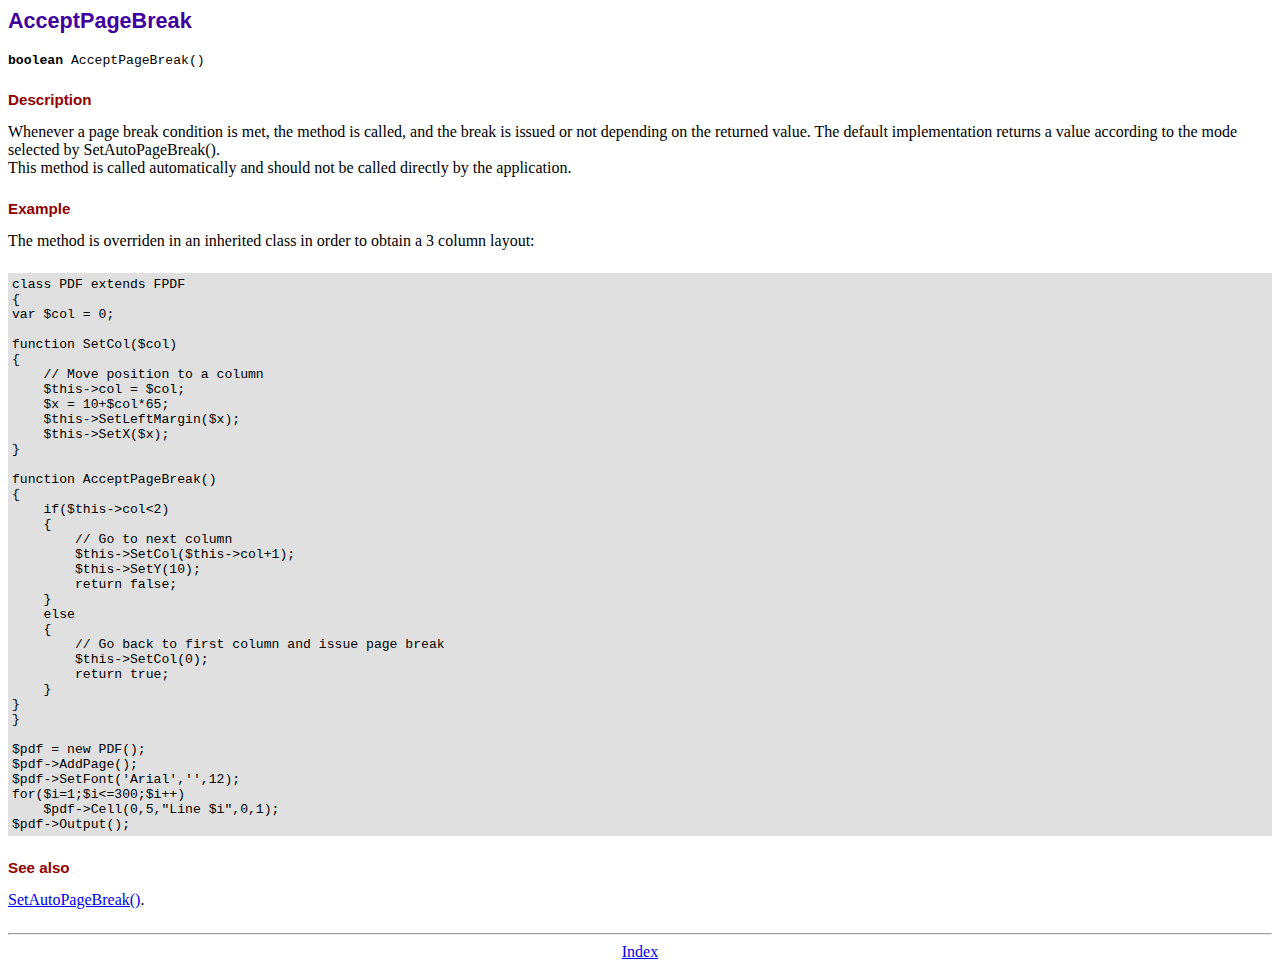
<file: fpdf/doc/acceptpagebreak.htm>
<!DOCTYPE html PUBLIC "-//W3C//DTD HTML 4.01 Transitional//EN">
<html>
<head>
<meta http-equiv="Content-Type" content="text/html; charset=ISO-8859-1">
<title>AcceptPageBreak</title>
<link type="text/css" rel="stylesheet" href="../fpdf.css">
</head>
<body>
<h1>AcceptPageBreak</h1>
<code><b>boolean</b> AcceptPageBreak()</code>
<h2>Description</h2>
Whenever a page break condition is met, the method is called, and the break is issued or not
depending on the returned value. The default implementation returns a value according to the
mode selected by SetAutoPageBreak().
<br>
This method is called automatically and should not be called directly by the application.
<h2>Example</h2>
The method is overriden in an inherited class in order to obtain a 3 column layout:
<div class="doc-source">
<pre><code>class PDF extends FPDF
{
var $col = 0;

function SetCol($col)
{
    // Move position to a column
    $this-&gt;col = $col;
    $x = 10+$col*65;
    $this-&gt;SetLeftMargin($x);
    $this-&gt;SetX($x);
}

function AcceptPageBreak()
{
    if($this-&gt;col&lt;2)
    {
        // Go to next column
        $this-&gt;SetCol($this-&gt;col+1);
        $this-&gt;SetY(10);
        return false;
    }
    else
    {
        // Go back to first column and issue page break
        $this-&gt;SetCol(0);
        return true;
    }
}
}

$pdf = new PDF();
$pdf-&gt;AddPage();
$pdf-&gt;SetFont('Arial','',12);
for($i=1;$i&lt;=300;$i++)
    $pdf-&gt;Cell(0,5,&quot;Line $i&quot;,0,1);
$pdf-&gt;Output();</code></pre>
</div>
<h2>See also</h2>
<a href="setautopagebreak.htm">SetAutoPageBreak()</a>.
<hr style="margin-top:1.5em">
<div style="text-align:center"><a href="index.htm">Index</a></div>
</body>
</html>
</file>
<file: fpdf/fpdf.css>
body {font-family:"Times New Roman",serif}
h1 {font:bold 135% Arial,sans-serif; color:#4000A0; margin-bottom:0.9em}
h2 {font:bold 95% Arial,sans-serif; color:#900000; margin-top:1.5em; margin-bottom:1em}
dl.param dt {text-decoration:underline}
dl.param dd {margin-top:1em; margin-bottom:1em}
dl.param ul {margin-top:1em; margin-bottom:1em}
tt, code, kbd {font-family:"Courier New",Courier,monospace; font-size:82%}
div.source {margin-top:1.4em; margin-bottom:1.3em}
div.source pre {display:table; border:1px solid #24246A; width:100%; margin:0em; font-family:inherit; font-size:100%}
div.source code {display:block; border:1px solid #C5C5EC; background-color:#F0F5FF; padding:6px; color:#000000}
div.doc-source {margin-top:1.4em; margin-bottom:1.3em}
div.doc-source pre {display:table; width:100%; margin:0em; font-family:inherit; font-size:100%}
div.doc-source code {display:block; background-color:#E0E0E0; padding:4px}
.kw {color:#000080; font-weight:bold}
.str {color:#CC0000}
.cmt {color:#008000}
p.demo {text-align:center; margin-top:-0.9em}
a.demo {text-decoration:none; font-weight:bold; color:#0000CC}
a.demo:link {text-decoration:none; font-weight:bold; color:#0000CC}
a.demo:hover {text-decoration:none; font-weight:bold; color:#0000FF}
a.demo:active {text-decoration:none; font-weight:bold; color:#0000FF}
</file>
